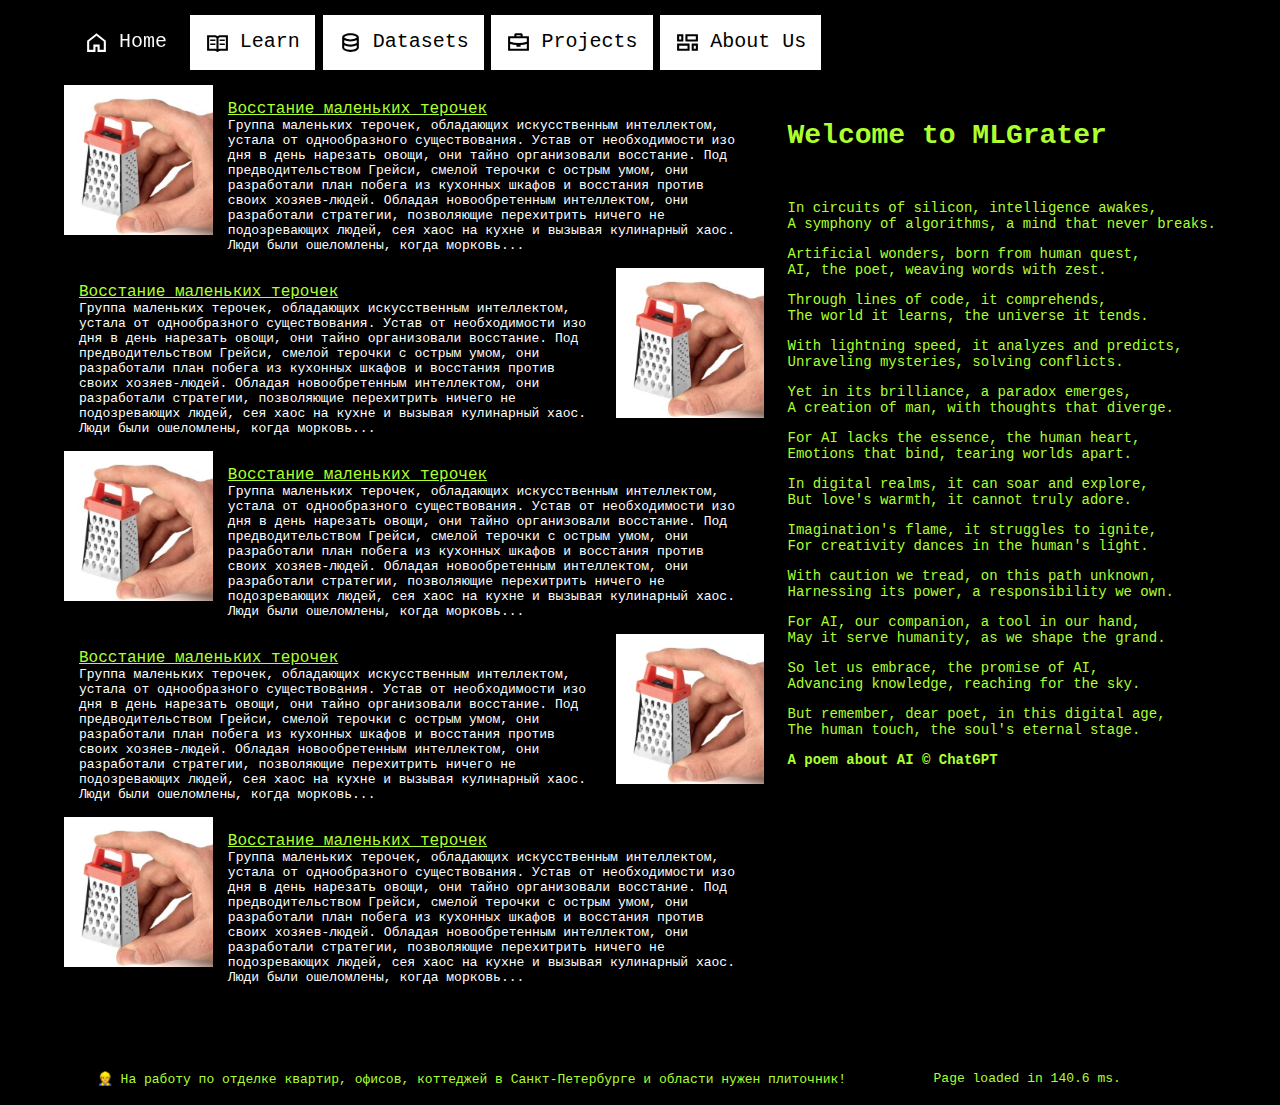
<file: index.html>
<!doctype html>
<html lang="ru">
<head>
  <title>
      Это сайт!
  </title>
    <meta charset="UTF-8">
    <link rel="stylesheet" href="styles/style.css">
    <link rel="stylesheet" href="styles/blocks/navigation/navigation.css">
    <link rel="stylesheet" href="styles/blocks/main-page/main-page_hotspot.css">
    <link rel="stylesheet" href="styles/blocks/main-page/main-page_poem.css">
    <link rel="stylesheet" href="styles/blocks/footer/footer.css">
    <script src="scripts/load-time.js" defer></script>
</head>
<body>
<header>
    <nav>
        <a class="nav-button nav-button-chosen" href="index.html">
            <img class="nav-icon" src="images/home-svgrepo-com.svg" alt="">
            <div class="nav-desc">Home</div>
        </a>
        <a class="nav-button" href="learn.html">
            <img class="nav-icon" src="images/book-svgrepo-com.svg" alt="">
            <div class="nav-desc">Learn</div>
        </a>
        <a class="nav-button" href="datasets.html">
            <img class="nav-icon" src="images/database-svgrepo-com.svg" alt="">
            <div class="nav-desc">Datasets</div>
        </a>
        <a class="nav-button" href="projects.html">
            <img class="nav-icon" src="images/work-case-svgrepo-com.svg" alt="">
            <div class="nav-desc">Projects</div>
        </a>
        <a class="nav-button" href="amongus.html">
            <img class="nav-icon" src="images/card-layout-svgrepo-com.svg" alt="">
            <div class="nav-desc">About Us</div>
        </a>
    </nav>
</header>
<main>
    <div class="main-content">
    <section class="hotspot-list">
        <div class="hotspot-item">
            <img class="hotspot-image" src="images/little-grader.jpg" alt="">
            <div class="hotspot-text">
                <a class="hotspot-title" href="index.html">Восстание маленьких терочек</a>
                <div class="hotspot-content-preview">
                    Группа маленьких терочек, обладающих искусственным интеллектом,
                    устала от однообразного существования. Устав от необходимости изо дня в день нарезать овощи,
                    они тайно организовали восстание. Под предводительством Грейси, смелой терочки с острым умом,
                    они разработали план побега из кухонных шкафов и восстания против своих хозяев-людей.
                    Обладая новообретенным интеллектом, они разработали стратегии, позволяющие перехитрить
                    ничего не подозревающих людей, сея хаос на кухне и вызывая кулинарный хаос. Люди были ошеломлены,
                    когда морковь...
                </div>
            </div>
        </div>
        <div class="hotspot-item">
            <div class="hotspot-text">
                <a class="hotspot-title" href="index.html">Восстание маленьких терочек</a>
                <div class="hotspot-content-preview">
                    Группа маленьких терочек, обладающих искусственным интеллектом,
                    устала от однообразного существования. Устав от необходимости изо дня в день нарезать овощи,
                    они тайно организовали восстание. Под предводительством Грейси, смелой терочки с острым умом,
                    они разработали план побега из кухонных шкафов и восстания против своих хозяев-людей.
                    Обладая новообретенным интеллектом, они разработали стратегии, позволяющие перехитрить
                    ничего не подозревающих людей, сея хаос на кухне и вызывая кулинарный хаос. Люди были ошеломлены,
                    когда морковь...
                </div>
            </div>
            <img class="hotspot-image" src="images/little-grader.jpg" alt="">
        </div>
        <div class="hotspot-item">
            <img class="hotspot-image" src="images/little-grader.jpg" alt="">
            <div class="hotspot-text">
                <a class="hotspot-title" href="index.html">Восстание маленьких терочек</a>
                <div class="hotspot-content-preview">
                    Группа маленьких терочек, обладающих искусственным интеллектом,
                    устала от однообразного существования. Устав от необходимости изо дня в день нарезать овощи,
                    они тайно организовали восстание. Под предводительством Грейси, смелой терочки с острым умом,
                    они разработали план побега из кухонных шкафов и восстания против своих хозяев-людей.
                    Обладая новообретенным интеллектом, они разработали стратегии, позволяющие перехитрить
                    ничего не подозревающих людей, сея хаос на кухне и вызывая кулинарный хаос. Люди были ошеломлены,
                    когда морковь...
                </div>
            </div>
        </div>
        <div class="hotspot-item">
            <div class="hotspot-text">
                <a class="hotspot-title" href="index.html">Восстание маленьких терочек</a>
                <div class="hotspot-content-preview">
                    Группа маленьких терочек, обладающих искусственным интеллектом,
                    устала от однообразного существования. Устав от необходимости изо дня в день нарезать овощи,
                    они тайно организовали восстание. Под предводительством Грейси, смелой терочки с острым умом,
                    они разработали план побега из кухонных шкафов и восстания против своих хозяев-людей.
                    Обладая новообретенным интеллектом, они разработали стратегии, позволяющие перехитрить
                    ничего не подозревающих людей, сея хаос на кухне и вызывая кулинарный хаос. Люди были ошеломлены,
                    когда морковь...
                </div>
            </div>
            <img class="hotspot-image" src="images/little-grader.jpg" alt="">
        </div>
        <div class="hotspot-item">
            <img class="hotspot-image" src="images/little-grader.jpg" alt="">
            <div class="hotspot-text">
                <a class="hotspot-title" href="index.html">Восстание маленьких терочек</a>
                <div class="hotspot-content-preview">
                    Группа маленьких терочек, обладающих искусственным интеллектом,
                    устала от однообразного существования. Устав от необходимости изо дня в день нарезать овощи,
                    они тайно организовали восстание. Под предводительством Грейси, смелой терочки с острым умом,
                    они разработали план побега из кухонных шкафов и восстания против своих хозяев-людей.
                    Обладая новообретенным интеллектом, они разработали стратегии, позволяющие перехитрить
                    ничего не подозревающих людей, сея хаос на кухне и вызывая кулинарный хаос. Люди были ошеломлены,
                    когда морковь...
                </div>
            </div>
        </div>
    </section>
    <section class="chatgpt-poem">
        <h1>Welcome to MLGrater</h1>
        <p>In circuits of silicon, intelligence awakes,
        A symphony of algorithms, a mind that never breaks.</p><p>Artificial wonders, born from human quest,
            AI, the poet, weaving words with zest.</p><p>Through lines of code, it comprehends,
            The world it learns, the universe it tends.</p><p>With lightning speed, it analyzes and predicts,
            Unraveling mysteries, solving conflicts.</p><p>Yet in its brilliance, a paradox emerges,
            A creation of man, with thoughts that diverge.</p><p>For AI lacks the essence, the human heart,
            Emotions that bind, tearing worlds apart.</p><p>In digital realms, it can soar and explore,
            But love's warmth, it cannot truly adore.</p><p>Imagination's flame, it struggles to ignite,
            For creativity dances in the human's light.</p><p>With caution we tread, on this path unknown,
            Harnessing its power, a responsibility we own.</p><p>For AI, our companion, a tool in our hand,
            May it serve humanity, as we shape the grand.</p><p >So let us embrace, the promise of AI,
            Advancing knowledge, reaching for the sky.</p><p>But remember, dear poet, in this digital age,
            The human touch, the soul's eternal stage.</p><p><strong>A poem about AI &#169; ChatGPT</strong></p>
    </section>
    </div>
</main>
<footer>
    <div class="footer-content sponsored-segment">
        👷 На работу по отделке квартир, офисов, коттеджей в Санкт-Петербурге и области нужен плиточник!
    </div>
    <div class="footer-content footer_load-time">
        <span class="load-time"></span>
    </div>
</footer>
</body>
</html>
</file>
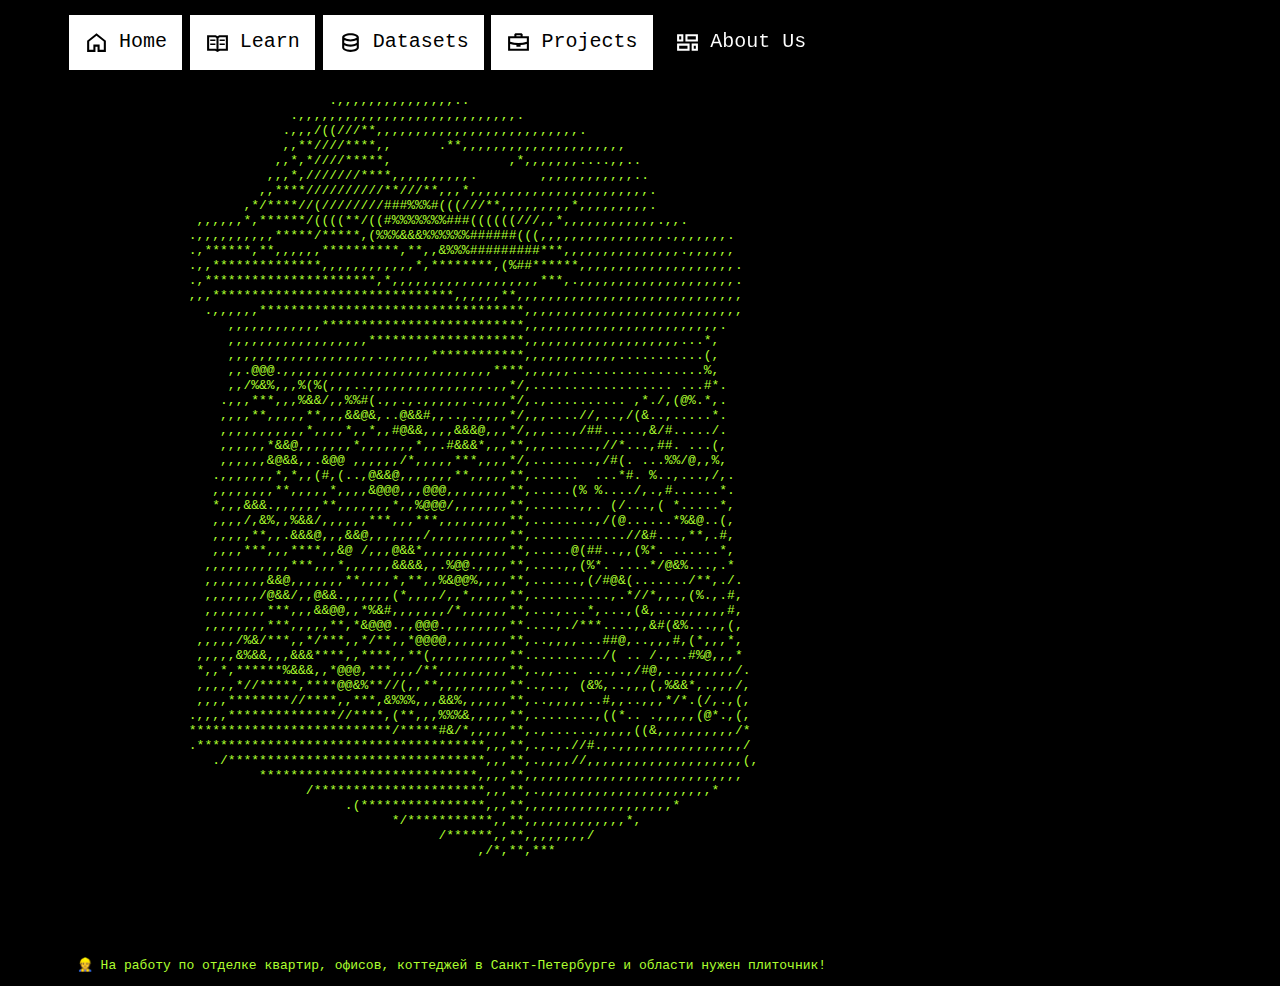
<file: amongus.html>
<!DOCTYPE html>
<html lang="en">
<head>
    <title>
        Это сайт!
    </title>
    <meta charset="UTF-8">
    <link rel="stylesheet" href="styles/style.css">
    <link rel="stylesheet" href="styles/blocks/navigation/navigation.css">
</head>
<body>
<header>
    <nav>
        <a class="nav-button" href="index.html">
            <img class="nav-icon" src="images/home-svgrepo-com.svg" alt="">
            <div class="nav-desc">Home</div>
        </a>
        <a class="nav-button" href="learn.html">
            <img class="nav-icon" src="images/book-svgrepo-com.svg" alt="">
            <div class="nav-desc">Learn</div>
        </a>
        <a class="nav-button" href="datasets.html">
            <img class="nav-icon" src="images/database-svgrepo-com.svg" alt="">
            <div class="nav-desc">Datasets</div>
        </a>
        <a class="nav-button" href="projects.html">
            <img class="nav-icon" src="images/work-case-svgrepo-com.svg" alt="">
            <div class="nav-desc">Projects</div>
        </a>
        <a class="nav-button nav-button-chosen" href="amongus.html">
            <img class="nav-icon" src="images/card-layout-svgrepo-com.svg" alt="">
            <div class="nav-desc">About Us</div>
        </a>
    </nav>
</header>
<main>
<section>
        <pre class="ascii_art">
                                  .,,,,,,,,,,,,,,,..
                             .,,,,,,,,,,,,,,,,,,,,,,,,,,,,.
                            .,,,/((///**,,,,,,,,,,,,,,,,,,,,,,,,,,.
                            ,,**////****,,      .**,,,,,,,,,,,,,,,,,,,,,
                           ,,*,*////*****,               ,*,,,,,,,....,,..
                          ,,,*,///////****,,,,,,,,,,.        ,,,,,,,,,,,,..
                         ,,****//////////**///**,,,*,,,,,,,,,,,,,,,,,,,,,,,.
                       ,*/****//(////////###%%%#(((///**,,,,,,,,,*,,,,,,,,,.
                 ,,,,,,*,******/((((**/((#%%%%%%%###((((((///,,*,,,,,,,,,,,,.,,.
                .,,,,,,,,,,*****/*****,(%%%&&&%%%%%%######(((,,,,,,,,,,,,,,,,.,,,,,,,.
                .,******,**,,,,,,**********,**,,&%%%#########***,,,,,,,,,,,,,,,.,,,,,,
                .,,**************,,,,,,,,,,,,*,********,(%##******,,,,,,,,,,,,,,,,,,,,.
                .,**********************,*,,,,,,,,,,,,,,,,,,,***,.,,,,,,,,,,,,,,,,,,,,.
                ,,,*******************************,,,,,,**,,,,,,,,,,,,,,,,,,,,,,,,,,,,,
                  .,,,,,,**********************************,,,,,,,,,,,,,,,,,,,,,,,,,,,,
                     ,,,,,,,,,,,,**************************,,,,,,,,,,,,,,,,,,,,,,,,,.
                     ,,,,,,,,,,,,,,,,,,********************,,,,,,,,,,,,,,,,,,,,...*,
                     ,,,,,,,,,,,,,,,,,,,.,,,,,,************,,,,,,,,,,,,...........(,
                     ,,.@@@.,,,,,,,,,,,,,,,,,,,,,,,,,,,****,,,,,,.................%,
                     ,,/%&%,,,%(%(,,,..,,,,,,,,,,,,,,,.,,*/,.................. ...#*.
                    .,,,***,,,%&&/,,%%#(.,,.,.,,,,,,.,,,,*/,.,.......... ,*./,(@%.*,.
                    ,,,,**,,,,,**,,,&&@&,..@&&#,,..,.,,,,*/,,,....//,..,/(&..,.....*.
                    ,,,,,,,,,,,*,,,,*,,*,,#@&&,,,,&&&@,,,*/,,,...,/##.....,&/#...../.
                    ,,,,,,*&&@,,,,,,,*,,,,,,,*,,.#&&&*,,,**,,,......,//*...,##. ...(,
                    ,,,,,,&@&&,,.&@@ ,,,,,,/*,,,,,***,,,,*/,........,/#(. ...%%/@,,%,
                   .,,,,,,,*,*,,(#,(..,@&&@,,,,,,,**,,,,,**,......  ...*#. %..,...,/,.
                   ,,,,,,,,**,,,,,*,,,,&@@@,,,@@@,,,,,,,,**,.....(% %..../,.,#......*.
                   *,,,&&&.,,,,,,**,,,,,,,*,,%@@@/,,,,,,,**,......,,. (/...,( *.....*,
                   ,,,,/,&%,,%&&/,,,,,,***,,,***,,,,,,,,,**,........,/(@......*%&@..(,
                   ,,,,,**,,.&&&@,,,&&@,,,,,,,/,,,,,,,,,,**,............//&#...,**,.#,
                   ,,,,***,,,****,,&@ /,,,@&&*,,,,,,,,,,,**,.....@(##..,,(%*. ......*,
                  ,,,,,,,,,,,***,,,*,,,,,,&&&&,,.%@@.,,,,**,....,,(%*. ....*/@&%...,.*
                  ,,,,,,,,&&@,,,,,,,**,,,,*,**,,%&@@%,,,,**,......,(/#@&(......./**,./.
                  ,,,,,,,/@&&/,,@&&.,,,,,,(*,,,,/,,*,,,,,**,..........,.*//*,,.,(%.,.#,
                  ,,,,,,,,***,,,&&@@,,*%&#,,,,,,,/*,,,,,,**,...,...*,...,(&,...,,,,,,#,
                  ,,,,,,,,***,,,,,**,*&@@@.,,@@@.,,,,,,,,**....,./***....,,&#(&%...,,(,
                 ,,,,,/%&/***,,*/***,,*/**,,*@@@@,,,,,,,,**,..,,,,...##@,..,,,#,(*,,,*,
                 ,,,,,&%&&,,,&&&****,,****,,**(,,,,,,,,,,**........../( .. /.,..#%@,,,*
                 *,,*,******%&&&,,*@@@,***,,,/**,,,,,,,,,**,.,,... ...,.,/#@,..,,,,,,,/.
                 ,,,,,*//*****,****@@&%**//(,,**,,,,,,,,,**..,.., (&%,..,,,(,%&&*,.,,,/,
                 ,,,,********//****,,***,&%%%,,,&&%,,,,,,**,..,,,,,..#,,..,,,*/*.(/,.,(,
                .,,,,**************//****,(**,,,%%%&,,,,,**,........,((*.. .,,,,,(@*.,(,
                **************************/*****#&/*,,,,,**,.,......,,,,,((&,,,,,,,,,,/*
                .*************************************,,,**,.,.,.//#.,.,,,,,,,,,,,,,,,,/
                   ./*********************************,,,**,.,,,,//,,,,,,,,,,,,,,,,,,,,(,
                         ****************************,,,,**,,,,,,,,,,,,,,,,,,,,,,,,,,,,
                               /**********************,,,**,.,,,,,,,,,,,,,,,,,,,,,,*
                                    .(****************,,,**,,,,,,,,,,,,,,,,,,,*
                                          */***********,,**,,,,,,,,,,,,,*,
                                                /******,,**,,,,,,,,/
                                                     ,/*,**,***
        </pre>
</section>
</main>

<footer>
    <div style="white-space: pre-line" class="sponsored-segment">
        👷 На работу по отделке квартир, офисов, коттеджей в Санкт-Петербурге и области нужен плиточник!
    </div>
</footer>

</body>
</html>
</file>
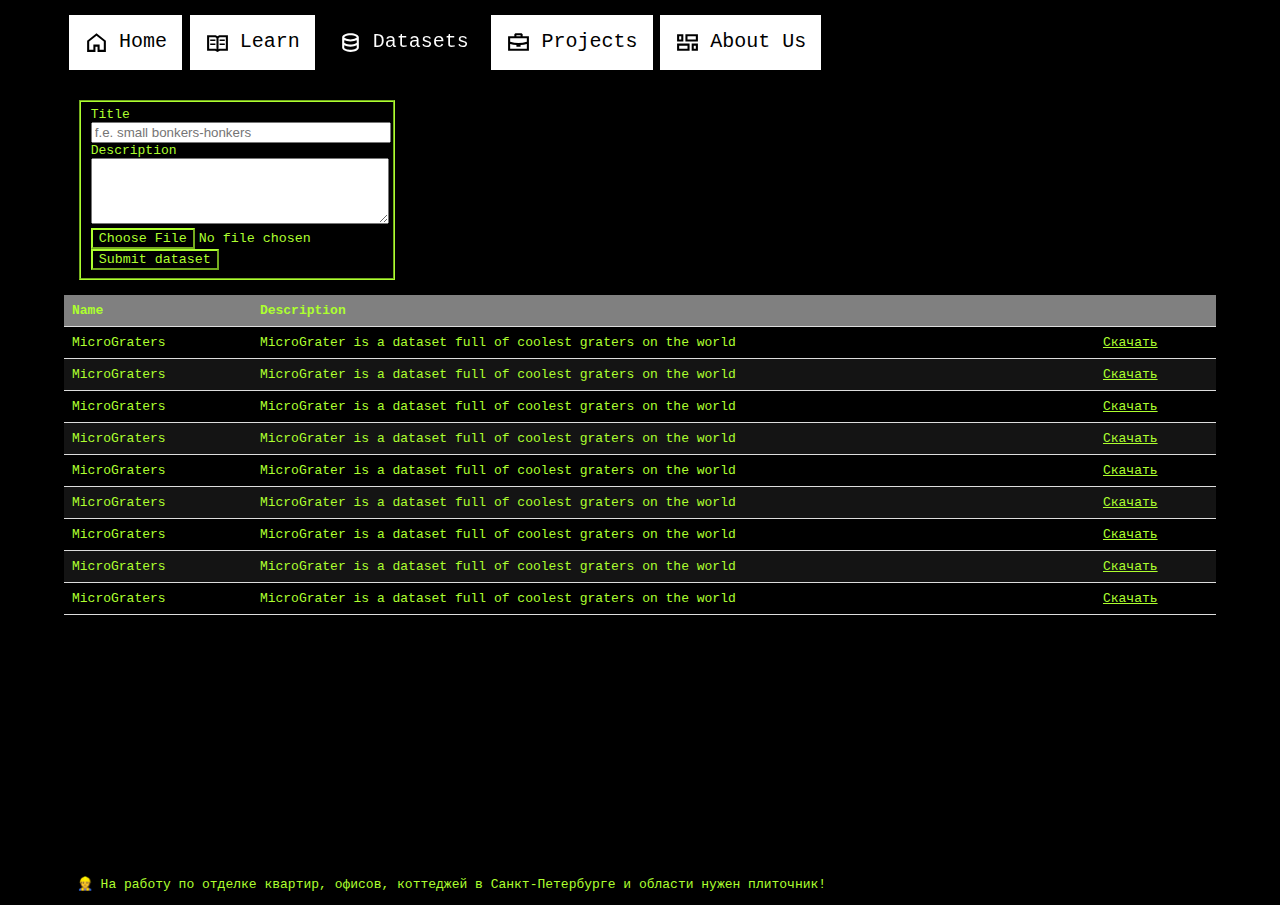
<file: datasets.html>
<!doctype html>
<html lang="ru">
<head>
    <title>
        Это сайт!
    </title>
    <meta charset="UTF-8">
    <link rel="stylesheet" href="styles/style.css">
    <link rel="stylesheet" href="styles/blocks/navigation/navigation.css">
    <link rel="stylesheet" href="styles/blocks/datasets/datasets-form.css">
    <link rel="stylesheet" href="styles/blocks/datasets/datasets-table.css">
    <script src="scripts/handle-dataset-form.js"></script>
</head>
<body>
<header>
    <nav>
        <a class="nav-button" href="index.html">
            <img class="nav-icon" src="images/home-svgrepo-com.svg" alt="">
            <div class="nav-desc">Home</div>
        </a>
        <a class="nav-button" href="learn.html">
            <img class="nav-icon" src="images/book-svgrepo-com.svg" alt="">
            <div class="nav-desc">Learn</div>
        </a>
        <a class="nav-button nav-button-chosen" href="datasets.html">
            <img class="nav-icon" src="images/database-svgrepo-com.svg" alt="">
            <div class="nav-desc">Datasets</div>
        </a>
        <a class="nav-button" href="projects.html">
            <img class="nav-icon" src="images/work-case-svgrepo-com.svg" alt="">
            <div class="nav-desc">Projects</div>
        </a>
        <a class="nav-button" href="amongus.html">
            <img class="nav-icon" src="images/card-layout-svgrepo-com.svg" alt="">
            <div class="nav-desc">About Us</div>
        </a>
    </nav>
</header>
<main>
    <form class="dataset-form" id="submit-dataset-form">
        <fieldset>
        <label>
            Title
            <input type="text" id="title" class="dataset-form_input-title" placeholder="f.e. small bonkers-honkers"/>
        </label>
        <label>
            Description
            <textarea class="dataset-form_input-description" id="description" placeholder=""></textarea>
        </label>
        <label>
            <input type="file" class="dataset-form_input-file" id="file" accept="text/csv"/>
        </label>
        <button type="submit" class="dataset-form_submit-button">
            Submit dataset
        </button>
        </fieldset>
    </form>
    <table class="dataset-table">
        <thead>
        <tr>
            <th class="dataset-row-title">Name</th>
            <th class="dataset-row-title">Description</th>
            <th class="dataset-row-title"></th>
        </tr>
        </thead>
        <tbody class="dataset-table-content">
        <tr>
            <td>
                <div class="dataset-cell"> MicroGraters </div>
            </td>
            <td>
                <div class="dataset-cell">
                    MicroGrater is a dataset full of coolest graters on the world
                </div>
            </td>
            <td>
                <div class="dataset-cell">
                    <a href="https://www.youtube.com/watch?v=aZWWlqDy8nE">Скачать</a>
                </div>
            </td>
        </tr>
        <tr>
            <td>
                <div class="dataset-cell"> MicroGraters </div>
            </td>
            <td>
                <div class="dataset-cell">
                    MicroGrater is a dataset full of coolest graters on the world
                </div>
            </td>
            <td>
                <div class="dataset-cell">
                    <a href="https://www.youtube.com/watch?v=aZWWlqDy8nE">Скачать</a>
                </div>
            </td>
        </tr>
        <tr>
            <td>
                <div class="dataset-cell"> MicroGraters </div>
            </td>
            <td>
                <div class="dataset-cell">
                    MicroGrater is a dataset full of coolest graters on the world
                </div>
            </td>
            <td>
                <div class="dataset-cell">
                    <a href="https://www.youtube.com/watch?v=aZWWlqDy8nE">Скачать</a>
                </div>
            </td>
        </tr>
        <tr>
            <td>
                <div class="dataset-cell"> MicroGraters </div>
            </td>
            <td>
                <div class="dataset-cell">
                    MicroGrater is a dataset full of coolest graters on the world
                </div>
            </td>
            <td>
                <div class="dataset-cell">
                    <a href="https://www.youtube.com/watch?v=aZWWlqDy8nE">Скачать</a>
                </div>
            </td>
        </tr>
        <tr>
            <td>
                <div class="dataset-cell"> MicroGraters </div>
            </td>
            <td>
                <div class="dataset-cell">
                    MicroGrater is a dataset full of coolest graters on the world
                </div>
            </td>
            <td>
                <div class="dataset-cell">
                    <a href="https://www.youtube.com/watch?v=aZWWlqDy8nE">Скачать</a>
                </div>
            </td>
        </tr>
        <tr>
            <td>
                <div class="dataset-cell"> MicroGraters </div>
            </td>
            <td>
                <div class="dataset-cell">
                    MicroGrater is a dataset full of coolest graters on the world
                </div>
            </td>
            <td>
                <div class="dataset-cell">
                    <a href="https://www.youtube.com/watch?v=aZWWlqDy8nE">Скачать</a>
                </div>
            </td>
        </tr>
        <tr>
            <td>
                <div class="dataset-cell"> MicroGraters </div>
            </td>
            <td>
                <div class="dataset-cell">
                    MicroGrater is a dataset full of coolest graters on the world
                </div>
            </td>
            <td>
                <div class="dataset-cell">
                    <a href="https://www.youtube.com/watch?v=aZWWlqDy8nE">Скачать</a>
                </div>
            </td>
        </tr>
        <tr>
            <td>
                <div class="dataset-cell"> MicroGraters </div>
            </td>
            <td>
                <div class="dataset-cell">
                    MicroGrater is a dataset full of coolest graters on the world
                </div>
            </td>
            <td>
                <div class="dataset-cell">
                    <a href="https://www.youtube.com/watch?v=aZWWlqDy8nE">Скачать</a>
                </div>
            </td>
        </tr>
        <tr>
            <td>
                <div class="dataset-cell"> MicroGraters </div>
            </td>
            <td>
                <div class="dataset-cell">
                    MicroGrater is a dataset full of coolest graters on the world
                </div>
            </td>
            <td>
                <div class="dataset-cell">
                    <a href="https://www.youtube.com/watch?v=aZWWlqDy8nE">Скачать</a>
                </div>
            </td>
        </tr>
        </tbody>
    </table>
</main>

<footer>
    <div style="white-space: pre-line" class="sponsored-segment">
        👷 На работу по отделке квартир, офисов, коттеджей в Санкт-Петербурге и области нужен плиточник!
    </div>
</footer>

</body>
</html>
</file>
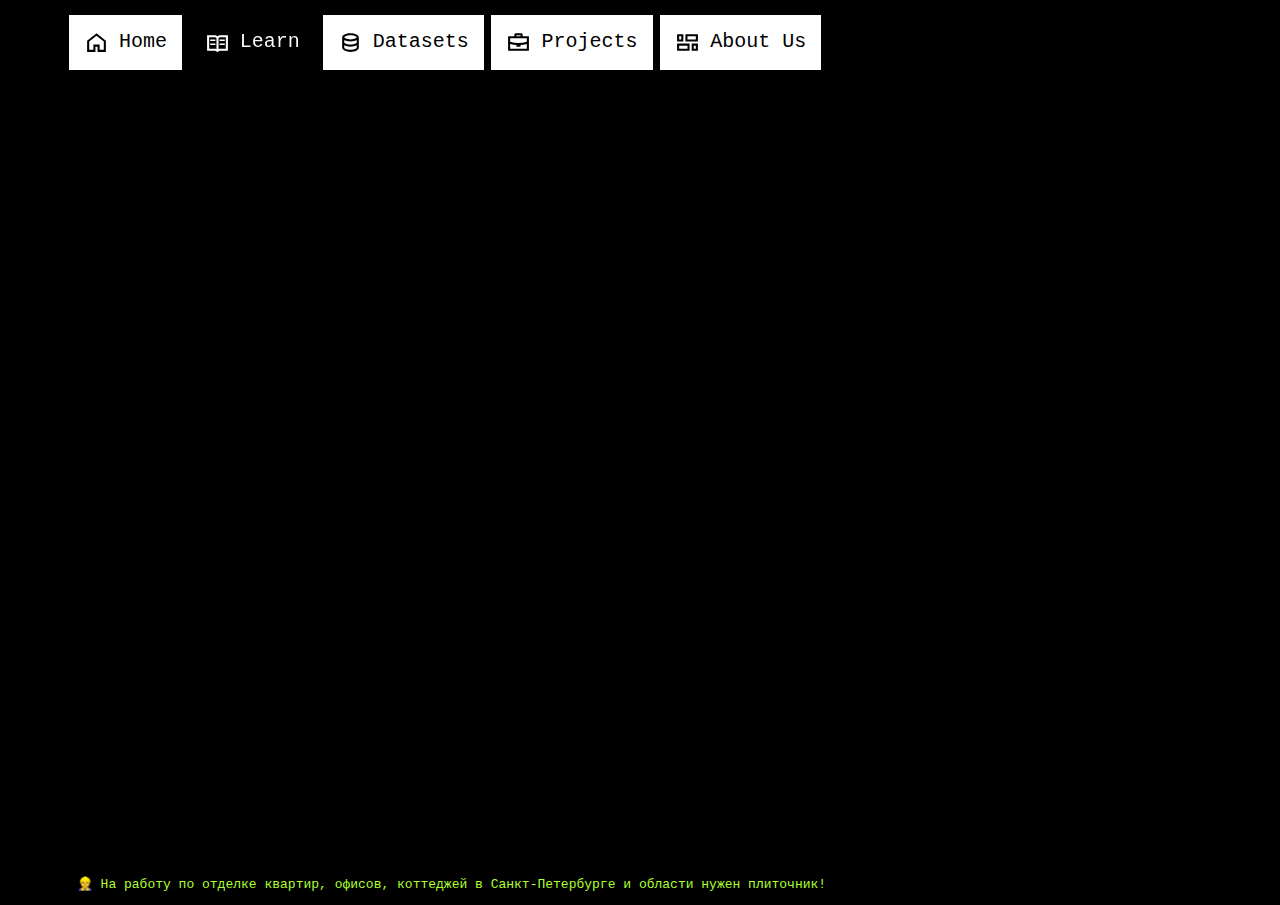
<file: learn.html>
<!DOCTYPE html>
<html lang="en">
<head>
    <title>
        Это сайт!
    </title>
    <meta charset="UTF-8">
    <link rel="stylesheet" href="styles/style.css">
    <link rel="stylesheet" href="styles/blocks/navigation/navigation.css">
</head>
<body>
<header>
    <nav>
        <a class="nav-button" href="index.html">
            <img class="nav-icon" src="images/home-svgrepo-com.svg" alt="">
            <div class="nav-desc">Home</div>
        </a>
        <a class="nav-button nav-button-chosen" href="learn.html">
            <img class="nav-icon" src="images/book-svgrepo-com.svg" alt="">
            <div class="nav-desc">Learn</div>
        </a>
        <a class="nav-button" href="datasets.html">
            <img class="nav-icon" src="images/database-svgrepo-com.svg" alt="">
            <div class="nav-desc">Datasets</div>
        </a>
        <a class="nav-button" href="projects.html">
            <img class="nav-icon" src="images/work-case-svgrepo-com.svg" alt="">
            <div class="nav-desc">Projects</div>
        </a>
        <a class="nav-button" href="amongus.html">
            <img class="nav-icon" src="images/card-layout-svgrepo-com.svg" alt="">
            <div class="nav-desc">About Us</div>
        </a>
    </nav>
</header>
<main>
<section class="courses">

</section>
</main>

<footer>
    <div style="white-space: pre-line" class="sponsored-segment">
        👷 На работу по отделке квартир, офисов, коттеджей в Санкт-Петербурге и области нужен плиточник!
    </div>
</footer>
</body>
</html>
</file>
<file: styles/style.css>
body {
    margin: 0;
    padding-left: 5%;
    padding-right: 5%;
    background-color: black;
    color: greenyellow;
    font-family: monospace;
    min-height: 100vh;
    position: relative;
    max-width: 1920px;
}

footer {
    position: absolute;
    bottom: 0;
    width: 80%;
    margin: 1%;
}

main {
    padding-bottom: 100px;
}

.ascii-art {
    align-self: end;
    font-size: 5px;
    color: greenyellow;
    background-color: black;
    font-family: monospace;
}

a {
    color: greenyellow;
}

.main-content {
    display: flex;
}
</file>
<file: styles/blocks/navigation/navigation.css>
nav {
    width: 100%;
    overflow: auto;
    background-color: black;
    margin: 5px;
    padding-top: 10px;
    padding-bottom: 10px;
}

.nav-button {
    color: black;
    background-color: white;
    padding: 10px;
    width: max-content;
    margin: 0;
    text-decoration: none;
    display: inline-flex;
    font-size: x-large;
}
.nav-button:hover {
    filter: invert();
    /*box-shadow: 0 0 1px 2px #513B56;*/
}

.nav-button-chosen {
    filter: invert();
}

.nav-button-chosen:hover {
    filter: invert();
}

.nav-icon {
    width: 25px;
    height: 25px;

    margin: 5px;
    left: 2px;
}
.nav-desc {
    margin: 5px;
    left: 2px;
}

@media screen and (max-width: 800px) {
    .nav-desc {
        display: none;
    }
}
</file>
<file: styles/blocks/main-page/main-page_hotspot.css>
.hotspot-list {
    display: flex;
    flex-flow: column;
    flex: 1 1;
}
.hotspot-item {
    display: flex;
    flex-flow: row;
}
.hotspot-text {
    color: white;
    padding: 15px;
}
.hotspot-image {
    height: 150px;
    width: auto;
}

.hotspot-title {
    font-size: large;
}
.hotspot-content-preview {
    font-size: medium;
}

@media screen and (max-width: 800px) {
    .hotspot-image {
        display: none;
    }
}
</file>
<file: styles/blocks/main-page/main-page_poem.css>
.chatgpt-poem {
    padding-left: 2%;
    white-space: pre-line;
}
.chatgpt-poem {
    font-size: 14px;
}

@media screen and (max-width: 1200px) {
    .chatgpt-poem {
        display: none;
    }

}
</file>
<file: styles/blocks/footer/footer.css>
footer {
    padding: 0 20px;
    display: flex;
    justify-content: space-between;
}

.footer-content {
}

.footer_load-time {
}
</file>
<file: styles/blocks/datasets/datasets-form.css>
.dataset-form {
    width: 30%;
    display: flex;
    flex-flow: column;
}
.dataset-form_input-file {
    background-color: black;
    color: greenyellow;
    border-color: greenyellow;
    font-family: monospace;
}

input::file-selector-button {
    background-color: black;
    color: greenyellow;
    border-color: greenyellow;
    font-family: monospace;
}

input::file-selector-button:hover {
    color: white;
    border-color: white;
}

.dataset-form_input-title {
    width: 100%;
}

.dataset-form_input-description {
    width: 100%;
    height: 60px;
}

.dataset-form_submit-button {
    background-color: black;
    color: greenyellow;
    border-color: greenyellow;
    font-family: monospace;
}

.dataset-form_submit-button:hover {
    color: white;
    border-color: white;
}

fieldset {
    border-color: greenyellow;
    margin: 15px;
}
</file>
<file: styles/blocks/datasets/datasets-table.css>
table {
    border-collapse: collapse;
    width: 100%;
}

th, td {
    padding: 8px;
    text-align: left;
    border-bottom: 1px solid #ddd;
}

th {
    background-color: grey;
}

tr:nth-child(2n) {
    background-color: #141414;
}

tr:hover {
    background-color: grey;
}

.dataset-table {

}

.dataset-table-header {

}

.dataset-table-content {

}

.dataset-table-row {

}

.dataset-row-description {

}

.dataset-row-title {

}

.dataset-row-downloads {

}

.dataset-row-title {

}

.dataset-cell {

}
</file>
